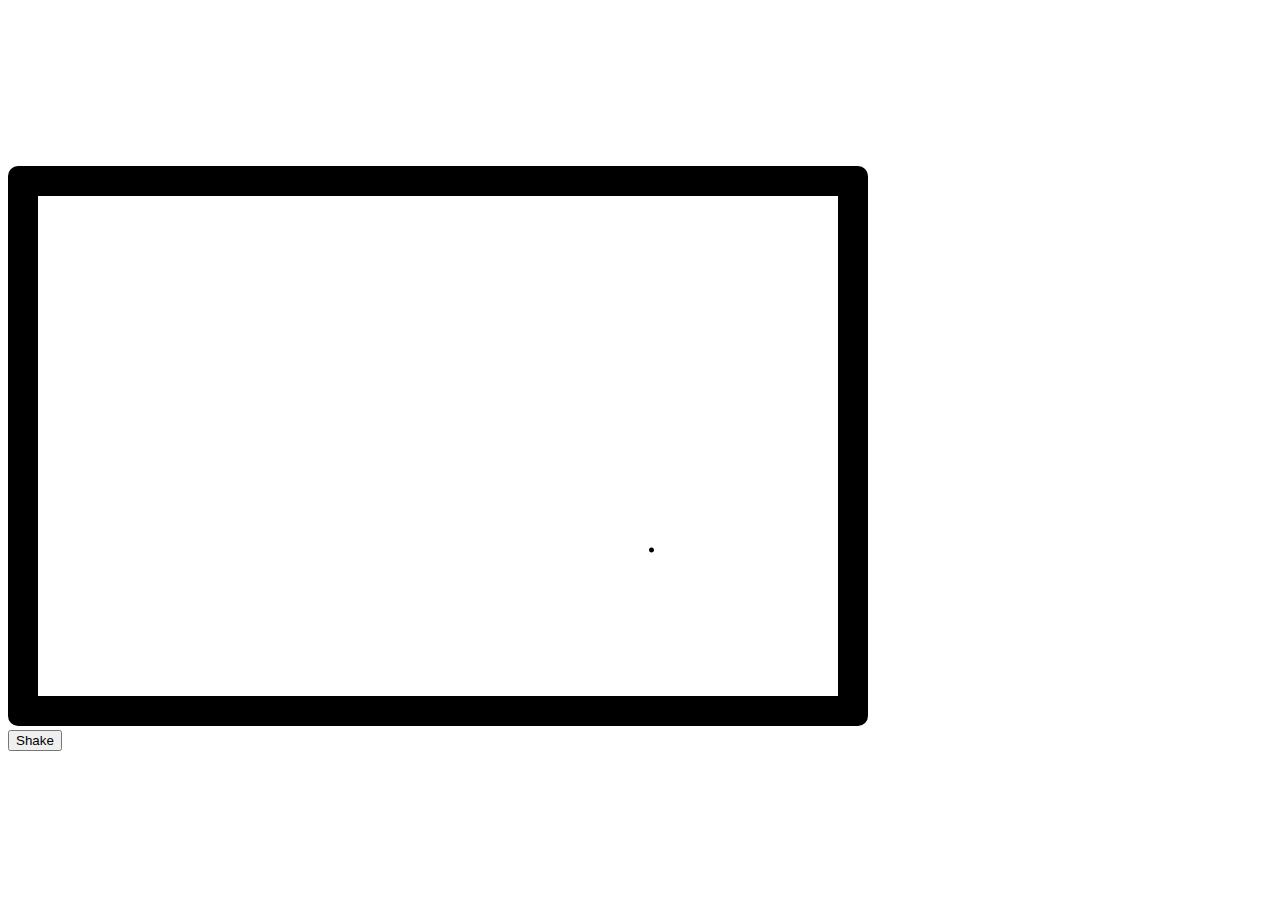
<file: index.html>
<!DOCTYPE html>
<html lang="en">

<head>
    <meta charset="UTF-8">
    <meta http-equiv="X-UA-Compatible" content="IE=edge">
    <meta name="viewport" content="width=device-width, initial-scale=1.0">
    <title>Document</title>
</head>

<body>
    <div class="canvasWrap">
        <canvas width="1600" height="1000" id="etch-a-sketch"></canvas>
        <div class="buttons">
            <button class="shake">Shake</button>
        </div>
    </div>
    <script src="./etch-a-sketch.js"></script>
    <style>
        body {
            min-height: 100vh;
            display: grid;
            align-items: center;
            background: white;
            background: url(https://s3.amazonaws.com/media.locally.net/original/HABA_ALT_2017-08-02-13-22-45.jpg);
            background-size: cover;
        }

        canvas {
            border: 30px solid;
            border-radius: 10px;
            width: 800px;
            height: 500px;
            background: white;
        }

        canvas.shake {
            animation: shake 0.5s linear 1;
        }

        @keyframes shake {

            10%,
            90% {
                transform: translate3d(-1px, 0, 0);
            }

            20%,
            80% {
                transform: translate3d(2px, 0, 0);
            }

            30%,
            50%,
            70% {
                transform: translate3d(-4px, 0, 0);
            }

            40%,
            60% {
                transform: translate3d(4px, 0, 0);
            }
        }
    </style>
</body>

</html>
</file>
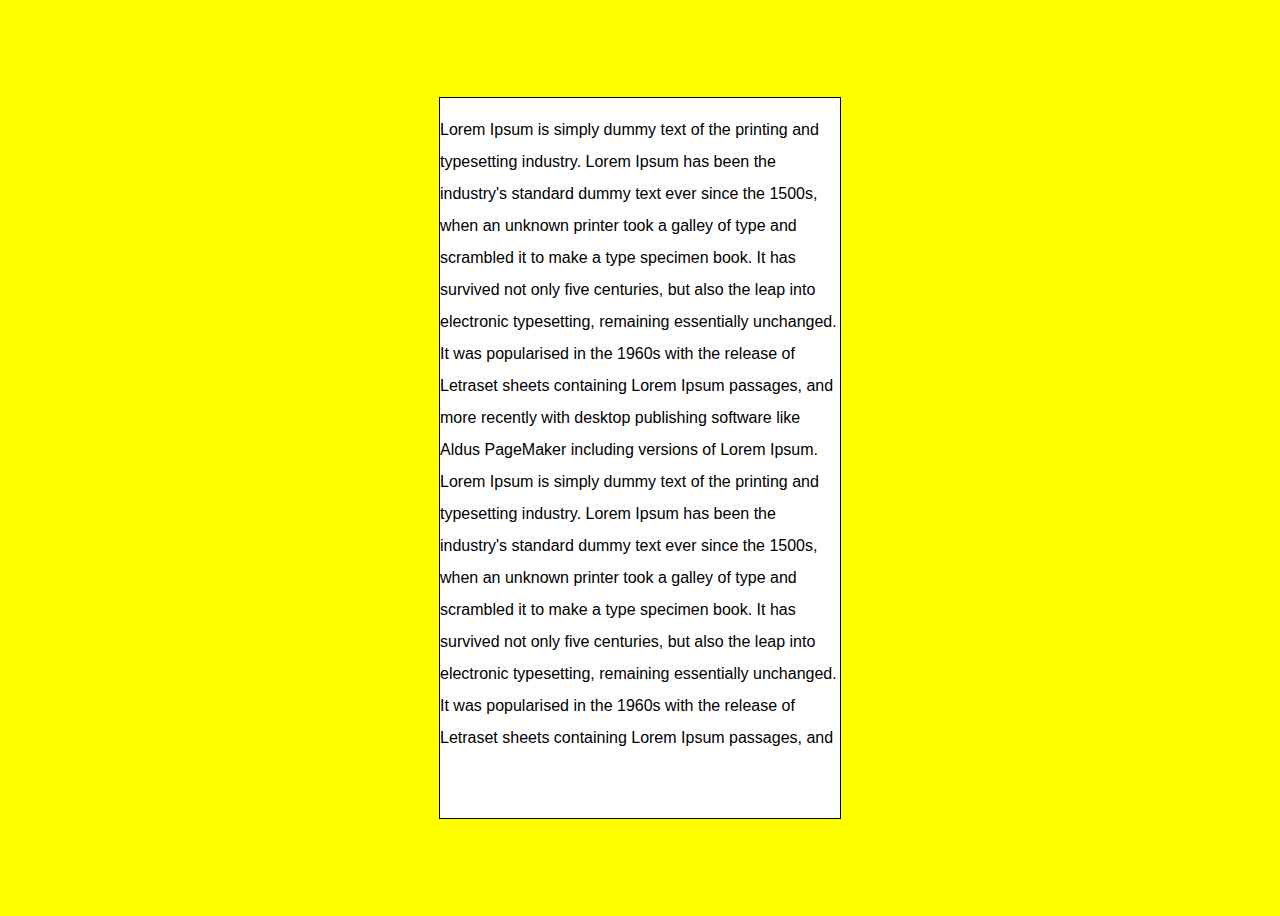
<file: scroll.html>
<!DOCTYPE html>
<html lang="en">

<head>
    <meta charset="UTF-8">
    <meta http-equiv="X-UA-Compatible" content="IE=edge">
    <meta name="viewport" content="width=device-width, initial-scale=1.0">
    <title>Document</title>
</head>

<body>
    <div class="wrapper">
        <div class="terms-conditions">
            <p>
                Lorem Ipsum is simply dummy text of the printing and typesetting industry. Lorem Ipsum has been the
                industry's standard dummy text ever since the 1500s, when an unknown printer took a galley of type and
                scrambled it to make a type specimen book. It has survived not only five centuries, but also the leap
                into
                electronic typesetting, remaining essentially unchanged. It was popularised in the 1960s with the
                release of
                Letraset sheets containing Lorem Ipsum passages, and more recently with desktop publishing software like
                Aldus PageMaker including versions of Lorem Ipsum.
                Lorem Ipsum is simply dummy text of the printing and typesetting industry. Lorem Ipsum has been the
                industry's standard dummy text ever since the 1500s, when an unknown printer took a galley of type and
                scrambled it to make a type specimen book. It has survived not only five centuries, but also the leap
                into
                electronic typesetting, remaining essentially unchanged. It was popularised in the 1960s with the
                release of
                Letraset sheets containing Lorem Ipsum passages, and more recently with desktop publishing software like
                Aldus PageMaker including versions of Lorem Ipsum.
            </p>
            <p>
                Lorem Ipsum is simply dummy text of the printing and typesetting industry. Lorem Ipsum has been the
                industry's standard dummy text ever since the 1500s, when an unknown printer took a galley of type and
                scrambled it to make a type specimen book. It has survived not only five centuries, but also the leap
                into
                electronic typesetting, remaining essentially unchanged. It was popularised in the 1960s with the
                release of
                Letraset sheets containing Lorem Ipsum passages, and more recently with desktop publishing software like
                Aldus PageMaker including versions of Lorem Ipsum.
                Lorem Ipsum is simply dummy text of the printing and typesetting industry. Lorem Ipsum has been the
                industry's standard dummy text ever since the 1500s, when an unknown printer took a galley of type and
                scrambled it to make a type specimen book. It has survived not only five centuries, but also the leap
            </p>
            <strong class="watch">Watch for me</strong>
            <p>
                Lorem Ipsum is simply dummy text of the printing and typesetting industry. Lorem Ipsum has been the
                industry's standard dummy text ever since the 1500s, when an unknown printer took a galley of type and
                scrambled it to make a type specimen book. It has survived not only five centuries, but also the leap
                into
                electronic typesetting, remaining essentially unchanged. It was popularised in the 1960s with the
                release of
                Letraset sheets containing Lorem Ipsum passages, and more recently with desktop publishing software like
                Aldus PageMaker including versions of Lorem Ipsum.
                Lorem Ipsum is simply dummy text of the printing and typesetting industry. Lorem Ipsum has been the
                industry's standard dummy text ever since the 1500s, when an unknown printer took a galley of type and
                scrambled it to make a type specimen book. It has survived not only five centuries, but also the leap
            </p>
            <hr>
        </div>
        <button class="accept" disabled>Accept</button>
    </div>
    <style>
        body {
            min-height: 100vh;
            display: grid;
            justify-content: center;
            align-content: center;
            font-family: sans-serif;
            line-height: 2;
            background: yellow;
        }

        .wrapper {
            width: 400px;
            height: 80vh;
            padding: 2opx;
            border: 1px solid black;
            background: white;
            display: grid;
            grid-template-rows: 1fr auto;
        }

        button {
            background: violet;
            color: white;
            font-size: 1rem;
            padding: 20px;
            transition: all 0.2s;
        }

        button[disabled] {
            opacity: 0.1;
            transform: translateX(-200%) scale(0.5);
        }

        .terms-conditions {
            overflow: scroll;
        }
    </style>
    <script src="scroll.js"></script>
</body>

</html>
</file>
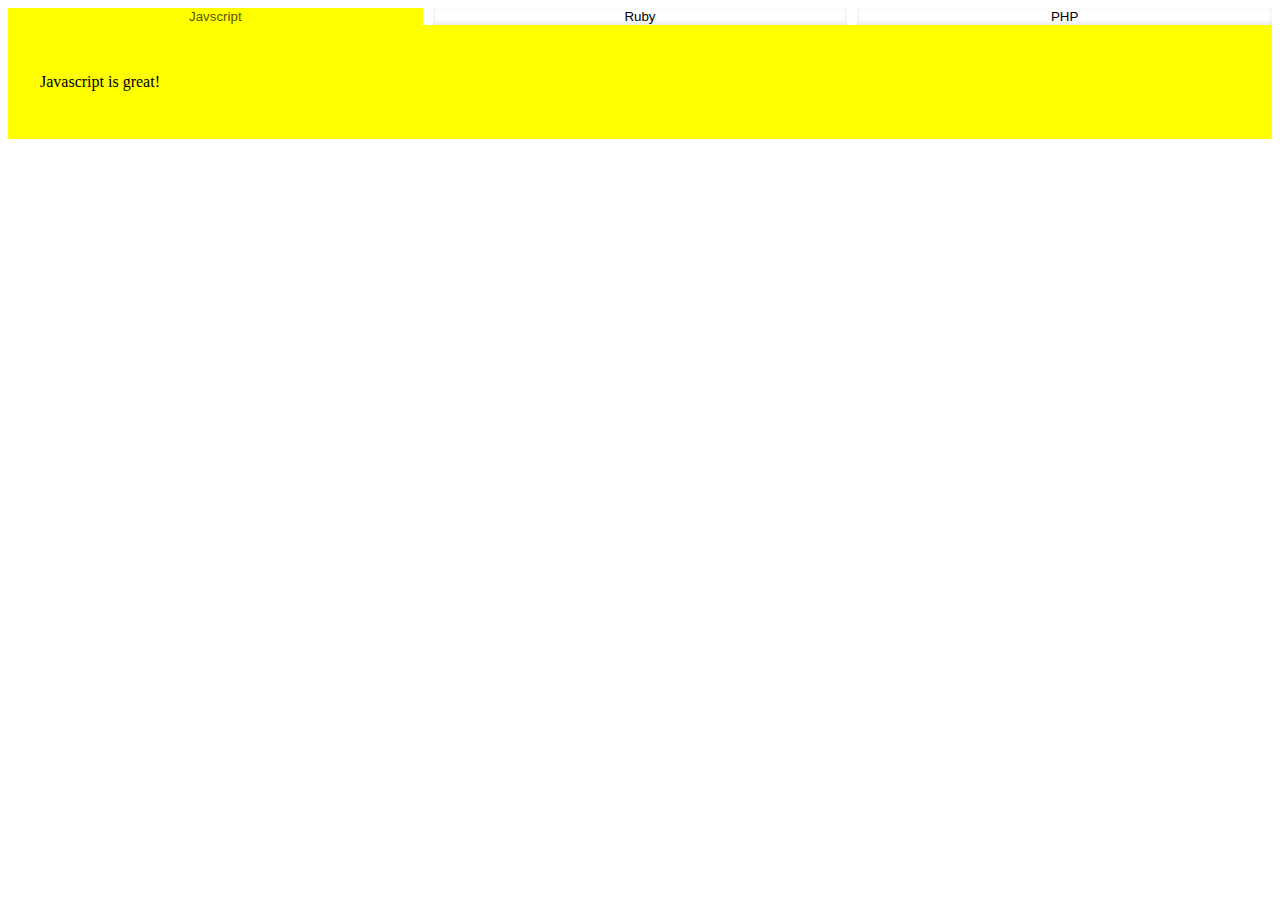
<file: tabs.html>
<!DOCTYPE html>
<html lang="en">

<head>
    <meta charset="UTF-8">
    <meta http-equiv="X-UA-Compatible" content="IE=edge">
    <meta name="viewport" content="width=device-width, initial-scale=1.0">
    <link rel="stylesheet" href="tabs.css">
    <title>Document</title>

</head>

<body>
    <div class="wrapper">
        <div class="tabs">
            <div role="tablist" aria-label="Programming Languages">
                <button role="tab" aria-selected="true" id="js">
                    Javscript
                </button>
                <button role="tab" aria-selected="false" id="ruby">
                    Ruby
                </button>
                <button role="tab" aria-selected="false" id="php">
                    PHP
                </button>
            </div>
            <div role="tabpanel" aria-labelledby="js">
                <p>Javascript is great!</p>
            </div>
            <div role="tabpanel" aria-labelledby="ruby" hidden>
                <p>Ruby is great!</p>
            </div>
            <div role="tabpanel" aria-labelledby="php" hidden>
                <p>PHP is great!</p>
            </div>
        </div>
    </div>
    <script src="tabs.js"></script>
</body>

</html>
</file>
<file: tabs.css>
.tabs {
    display: grid;
}

[role="tablist"] {
    display: grid;
    grid-template-columns: repeat(auto-fit, minmax(20px, 1fr));
    grid-gap: 10px;
}

[role="tabpanel"] {
    background: yellow;
    padding: 2rem;
}

button {
    background: var(--grey);
    border: 0;
    color: black;
    border-radius: 5px,5px 0,0;
    --bs-color: rgba(0,0,0,0.1);
    box-shadow: inset 0 -2px 5px var(--bs-color);
    cursor: pointer;
}

button[aria-selected="true"] {
    background: yellow;
    box-shadow: none;
    color: rgba(0,0,0,0.7);
}

button: :focus {
    outline: 0;
    --bs-color: rgba(0,0,0,0.6);
}

button[aria-selected="true"]:focus {

}
</file>
